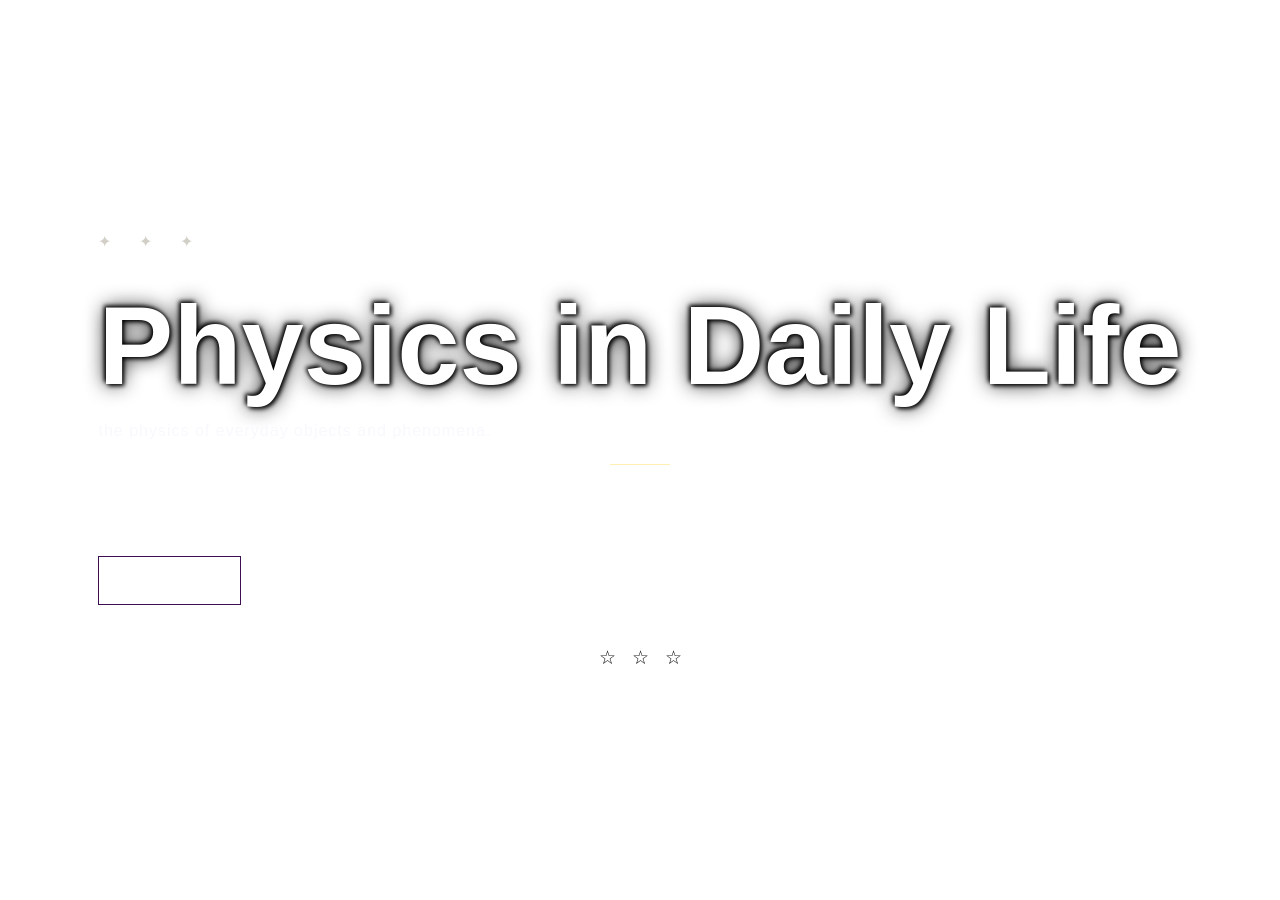
<file: index.html>
<!DOCTYPE html><!DOCTYPE html>
<html lang="en">
  <head>
    <meta charset="UTF-8">
    <title>Physics in Daily Life</title>
    <link href="https://fonts.googleapis.com/css2?family=Exo+2:wght@300;400;700&display=swap" rel="stylesheet">
    <link rel="stylesheet" href="style.css">
  </head>

  <body>

    <div class="container">

      <div class="top-decoration">✦ ✦ ✦</div>

      <h1>Physics in Daily Life</h1>
      <p class="subtitle">The physics of everyday objects and phenomena.</p>

      <div class="divider"></div>

      <p class="description">
        Explore the universe and the equations that govern it.
        Science is everywhere.
      </p>

      <button id="myBtn" onclick="window.open('page2.html', '_blank')">
        Enter ✦
      </button>

      <div class="bottom-decoration">
        <span> ☆</span>
        <span> ☆</span>
        <span> ☆</span>
      </div>

    </div>

    <script src="script.js"></script>
  </body>
</html>
</file>
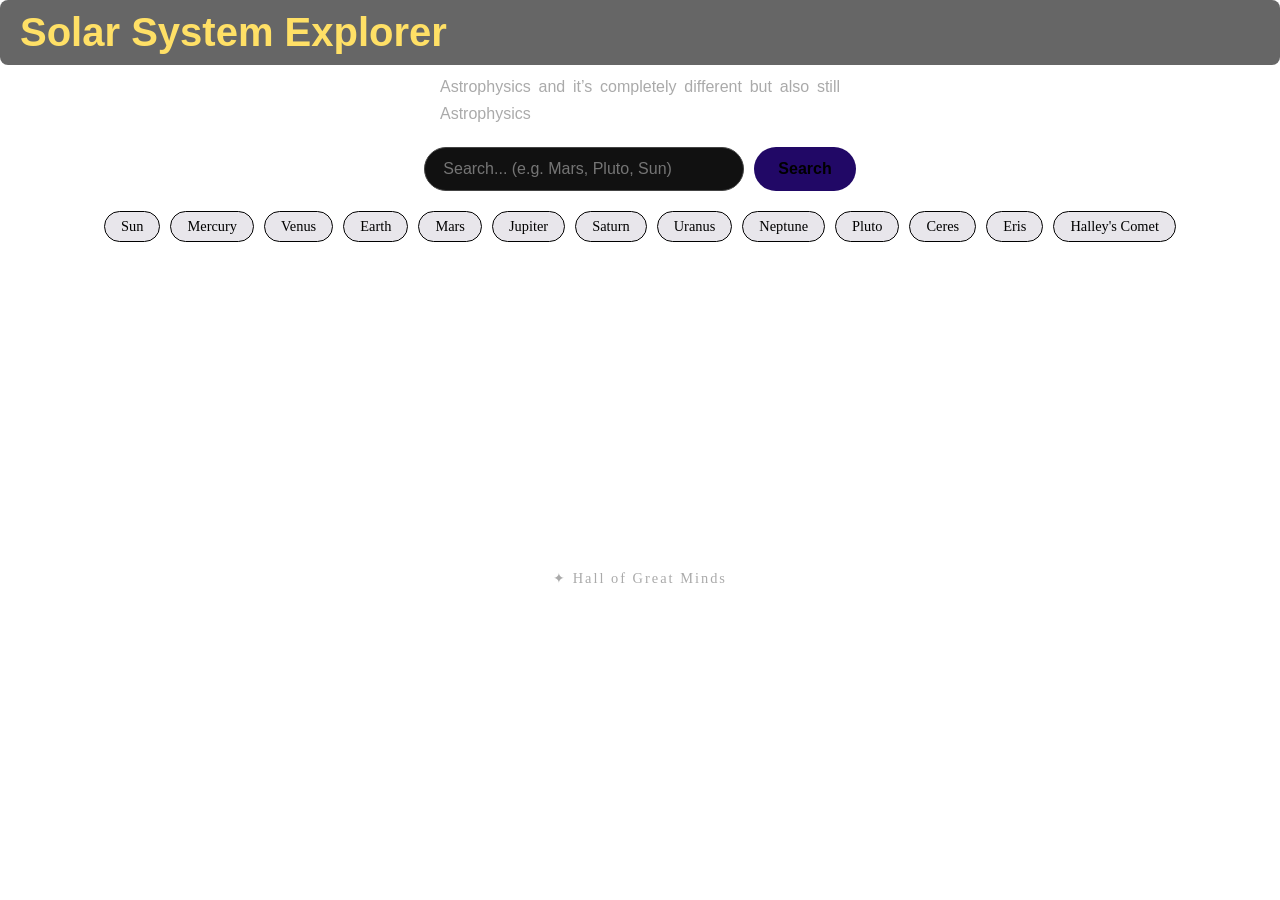
<file: planets.html>
<!DOCTYPE html>
<html lang="en">
  <head>
    <meta charset="UTF-8">
    <title>Solar System Explorer</title>
    <link rel="stylesheet" href="planets.css">
  </head>
  <body>

    <h1>  Solar System Explorer</h1>
    <p class="subtitle">Astrophysics and it’s completely different but also still Astrophysics</p>

    <div class="search-box">
      <input type="text" id="searchInput" placeholder="Search... (e.g. Mars, Pluto, Sun)">
      <button onclick="search()">Search</button>
    </div>

    <div class="suggestions">
      <span onclick="loadBody('Sun')"> Sun</span>
      <span onclick="loadBody('Mercury')">Mercury</span>
      <span onclick="loadBody('Venus')">Venus</span>
      <span onclick="loadBody('Earth')">Earth</span>
      <span onclick="loadBody('Mars')">Mars</span>
      <span onclick="loadBody('Jupiter')">Jupiter</span>
      <span onclick="loadBody('Saturn')">Saturn</span>
      <span onclick="loadBody('Uranus')">Uranus</span>
      <span onclick="loadBody('Neptune')">Neptune</span>
      <span onclick="loadBody('Pluto')">Pluto</span>
      <span onclick="loadBody('Ceres')">Ceres</span>
      <span onclick="loadBody('Eris')">Eris</span>
      <span onclick="loadBody('Halley Comet')">Halley's Comet</span>
    </div>

    <div class="result" id="result" style="display:none">
      <div class="result-image">
        <div class="planet-visual" id="planetVisual"></div>
      </div>
      <div class="result-info">
        <h2 id="bodyName"></h2>
        <p id="bodyDesc"></p>
        <div class="equation-box">
          <div class="eq-label">Key Equation</div>
          <div class="equation" id="bodyEquation"></div>
          <div class="eq-explain" id="bodyEqExplain"></div>
        </div>
        <div class="facts" id="bodyFacts"></div>
      </div>
    </div>

    <div id="notFound" style="display:none" class="not-found">
      Celestial body not found. Try another name!
    </div>

    <script src="planets.js"></script>
<!-- Perseus constellation leading to tribute page -->
<div class="constellation-path" onclick="window.open('tribute.html', '_blank')" title="Hall of Great Minds">

  <svg width="220" height="260" viewBox="0 0 220 260">

    <!-- star lines -->
    <line x1="110" y1="20"  x2="130" y2="60"  stroke="white" stroke-width="1" opacity="0.4"/>
    <line x1="130" y1="60"  x2="150" y2="90"  stroke="white" stroke-width="1" opacity="0.4"/>
    <line x1="150" y1="90"  x2="140" y2="130" stroke="white" stroke-width="1" opacity="0.4"/>
    <line x1="140" y1="130" x2="110" y2="150" stroke="white" stroke-width="1" opacity="0.4"/>
    <line x1="110" y1="150" x2="80"  y2="130" stroke="white" stroke-width="1" opacity="0.4"/>
    <line x1="80"  y1="130" x2="60"  y2="100" stroke="white" stroke-width="1" opacity="0.4"/>
    <line x1="60"  y1="100" x2="70"  y2="60"  stroke="white" stroke-width="1" opacity="0.4"/>
    <line x1="70"  y1="60"  x2="110" y2="20"  stroke="white" stroke-width="1" opacity="0.4"/>
    <line x1="110" y1="150" x2="100" y2="190" stroke="white" stroke-width="1" opacity="0.4"/>
    <line x1="100" y1="190" x2="90"  y2="230" stroke="white" stroke-width="1" opacity="0.4"/>
    <line x1="140" y1="130" x2="170" y2="160" stroke="white" stroke-width="1" opacity="0.4"/>
    <line x1="80"  y1="130" x2="50"  y2="160" stroke="white" stroke-width="1" opacity="0.4"/>
    <line x1="130" y1="60"  x2="160" y2="50"  stroke="white" stroke-width="1" opacity="0.4"/>

    <!-- stars - bigger ones are brighter -->
    <!-- Mirfak - brightest star - alpha Persei -->
    <circle cx="110" cy="150" r="5" fill="white" class="star"/>
    <!-- Algol - beta Persei -->
    <!-- Algol - beta Persei -->
<circle cx="70" cy="60" r="4" fill="white" class="star algol"/>
<circle cx="70" cy="60" r="8" fill="white" opacity="0.15" class="algol-glow"/>
<circle cx="70" cy="60" r="12" fill="white" opacity="0.07" class="algol-glow"/>
    <!-- Atik -->
    <circle cx="150" cy="90"  r="3.5" fill="white" class="star"/>
    <!-- Menkib -->
    <circle cx="60"  cy="100" r="3" fill="white" class="star"/>
    <!-- Misam -->
    <circle cx="140" cy="130" r="3" fill="white" class="star"/>
    <!-- Adid Australis -->
    <circle cx="80"  cy="130" r="3" fill="white" class="star"/>
    <!-- top star -->
    <circle cx="110" cy="20"  r="3" fill="white" class="star"/>
    <!-- Gorgonea -->
    <circle cx="130" cy="60"  r="2.5" fill="white" class="star"/>
    <!-- lower stars -->
    <circle cx="100" cy="190" r="2.5" fill="white" class="star"/>
    <circle cx="90"  cy="230" r="2" fill="white" class="star"/>
    <circle cx="170" cy="160" r="2.5" fill="white" class="star"/>
    <circle cx="50"  cy="160" r="2.5" fill="white" class="star"/>
    <circle cx="160" cy="50"  r="2" fill="white" class="star"/>

  </svg>

  <p class="constellation-label">✦ Hall of Great Minds</p>

</div>
</file>
<file: style.css>
@font-face {
  font-family: 'SDGlitch';
  src: url('fonts/SDGlitch.ttf') format('truetype');
}

* {
  box-sizing: border-box;
  margin: 0;
  padding: 0;
}

body {
  background-image: url('https://upload.wikimedia.org/wikipedia/commons/1/1c/NGC_6302_Hubble_2009.full.jpg');
  background-size: cover;
  background-position: center;
  background-attachment: fixed;
  min-height: 100vh;
  display: flex;
  align-items: center;
  justify-content: center;
  font-family: 'Exo 2', sans-serif;
  color: white;
}


.top-decoration {
  font-size: 1rem;
  color: #d1cfc6;
  letter-spacing: 12px;
  margin-bottom: 30px;
}

h1 {
  font-family: Impact, Haettenschweiler, sans-serif;
  font-size: 7rem;
  color: white;
  margin-bottom: 12px;
  text-shadow: 
    2px 2px 4px black,
    -2px -2px 4px black,
    0 0 20px rgba(0, 0, 0, 0.9);
}

.subtitle {
  font-family: Arial, sans-serif;
  font-weight: 400;
  font-size: 1rem;
  color: white;
  text-transform: lowercase;  /* makes everything lowercase like brat */
  letter-spacing: 1px;
  color: #f8f8fd;
  margin-bottom: 24px;
  letter-spacing: 1px;
}

.divider {
  width: 60px;
  height: 1px;
  background: #ffe066;
  margin: 0 auto 24px;
  opacity: 0.5;
}

.description {
  font-size: 0.95rem;
  color: #ffffff;
  line-height: 1.8;
  margin-bottom: 40px;
}

button {
  background: transparent;
  color: #420977;
  border: 1px solid #3d0e50;
  padding: 14px 40px;
  font-size: 1rem;
  font-family: Arial, sans-serif;
  font-weight: 400;
  font-size: 1rem;
  color: white;
  text-transform: lowercase;  /* makes everything lowercase like brat */
  letter-spacing: 1px;
  transition: all 0.3s;
}

button:hover {
  background: #ffe066;
  color: #000010;
  box-shadow: 0 0 20px rgba(255, 224, 102, 0.4);
  transform: scale(1.05);
}

.bottom-decoration {
  margin-top: 40px;
  display: flex;
  justify-content: center;
  gap: 16px;
  color: #0f0f0f;
  font-size: 1.2rem;
}
</file>
<file: planets.css>
* { box-sizing: border-box; margin: 0; padding: 0; }

body {
  background-image: url("https://www.nasa.gov/wp-content/uploads/2023/03/622785main_6313004758_30e7fc70e6_o_full.jpg");
  background-size: cover;
  background-position: center;
  background-repeat: no-repeat;
  background-attachment: fixed;
}
h1 {
  font-family: Impact, Haettenschweiler, sans-serif;
  font-size: 2.5rem;
  color: #ffe066;
  margin-bottom: 8px;
  background: rgba(0, 0, 0, 0.6);
  padding: 10px 20px;
  border-radius: 8px;
}

.subtitle {
  font-family: Arial, Helvetica, sans-serif;
  font-weight: 400;
  font-size: 1rem;
  color: #aaaaaa;
  text-align: justify;       
  margin-bottom: 1.25rem;
  line-height: 1.7;
  max-width: 400px;           
  margin-left: auto;
  margin-right: auto;
}

.search-box {
  display: flex;
  justify-content: center;
  gap: 10px;
  margin-bottom: 20px;
}

.search-box input {
  width: 320px;
  padding: 12px 18px;
  border-radius: 30px;
  border: 1px solid #444;
  background: #111;
  color: white;
  font-size: 1rem;
  outline: none;
}

.search-box input:focus {
  border-color: #160749;
}

.search-box button {
  padding: 12px 24px;
  border-radius: 30px;
  border: none;
  background: #210866;
  color: black;
  font-size: 1rem;
  cursor: pointer;
  font-weight: bold;
  transition: background 0.2s;
}

.search-box button:hover {
  background: #1e0644;
}

.suggestions {
  display: flex;
  flex-wrap: wrap;
  justify-content: center;
  gap: 10px;
  margin-bottom: 40px;
}

.suggestions span {
  background: #ece5e5;
  background: #e8e6eb;
  border: 1px solid ;
  padding: 6px 16px;
  border-radius: 20px;
  cursor: pointer;
  font-size: 0.9rem;
  transition: all 0.2s;
}

.suggestions span:hover {
  background: #320f5f;
  color: rgb(247, 237, 237);
  border-color:#320f5f;
}

.result {
  display: flex;
  gap: 40px;
  align-items: flex-start;
  justify-content: center;
  max-width: 900px;
  margin: 0 auto;
  text-align: left;
  background: #0a0a1a;
  border: 1px solid #222;
  border-radius: 20px;
  padding: 40px;
  animation: fadeIn 0.4s ease;
}

@keyframes fadeIn {
  from { opacity: 0; transform: translateY(20px); }
  to   { opacity: 1; transform: translateY(0); }
}

.result-image {
  flex-shrink: 0;
}

.planet-visual {
  width: 180px;
  height: 180px;
  border-radius: 50%;
  box-shadow: 0 0 40px rgba(255,255,255,0.15);
}

.result-info { flex: 1; }

.result-info h2 {
  font-size: 2rem;
  margin-bottom: 10px;
  color: white;
}

.result-info p {
  color: #bbbbbb;
  line-height: 1.7;
  margin-bottom: 20px;
  font-size: 0.95rem;
}

.equation-box {
  background: #0f0f2a;
  border: 1px solid #2a2a5a;
  border-radius: 12px;
  padding: 16px 20px;
  margin-bottom: 20px;
}

.eq-label {
  font-size: 0.75rem;
  color: #6666aa;
  text-transform: uppercase;
  letter-spacing: 1px;
  margin-bottom: 8px;
}

.equation {
  font-family: Georgia, serif;
  font-size: 1.4rem;
  color: #ffffff;
  margin-bottom: 8px;
}

.eq-explain {
  font-size: 0.85rem;
  color: #8888bb;
  line-height: 1.6;
}

.facts {
  display: grid;
  grid-template-columns: 1fr 1fr;
  gap: 10px;
}

.fact {
  background: #111;
  border: 1px solid #222;
  border-radius: 10px;
  padding: 10px 14px;
}

.fact-label {
  font-size: 0.75rem;
  color: #666;
  text-transform: uppercase;
  letter-spacing: 1px;
}

.fact-value {
  font-size: 1rem;
  color: white;
  font-weight: bold;
  margin-top: 2px;
}

.not-found {
  color: #ff6666;
  font-size: 1.1rem;
  margin-top: 30px;
}
.constellation-path {
  display: flex;
  flex-direction: column;
  align-items: center;
  margin: 60px auto 20px;
  cursor: pointer;
  width: fit-content;
  transition: transform 0.3s;
}

.constellation-path:hover {
  transform: scale(1.1);
}

.constellation-path svg .star {
  transition: all 0.3s;
}

.constellation-path:hover svg .star {
  fill: #2519d6;
  filter: drop-shadow(0 0 6px #ffe066);
}

.constellation-path:hover svg line {
  opacity: 0.9 !important;
  stroke: #2519d6;
}

.constellation-label {
  color: #aaaaaa;
  font-size: 0.9rem;
  margin-top: 8px;
  letter-spacing: 2px;
  transition: color 0.3s;
}

.constellation-path:hover .constellation-label {
  color: #fcfcfc;
}
</file>
